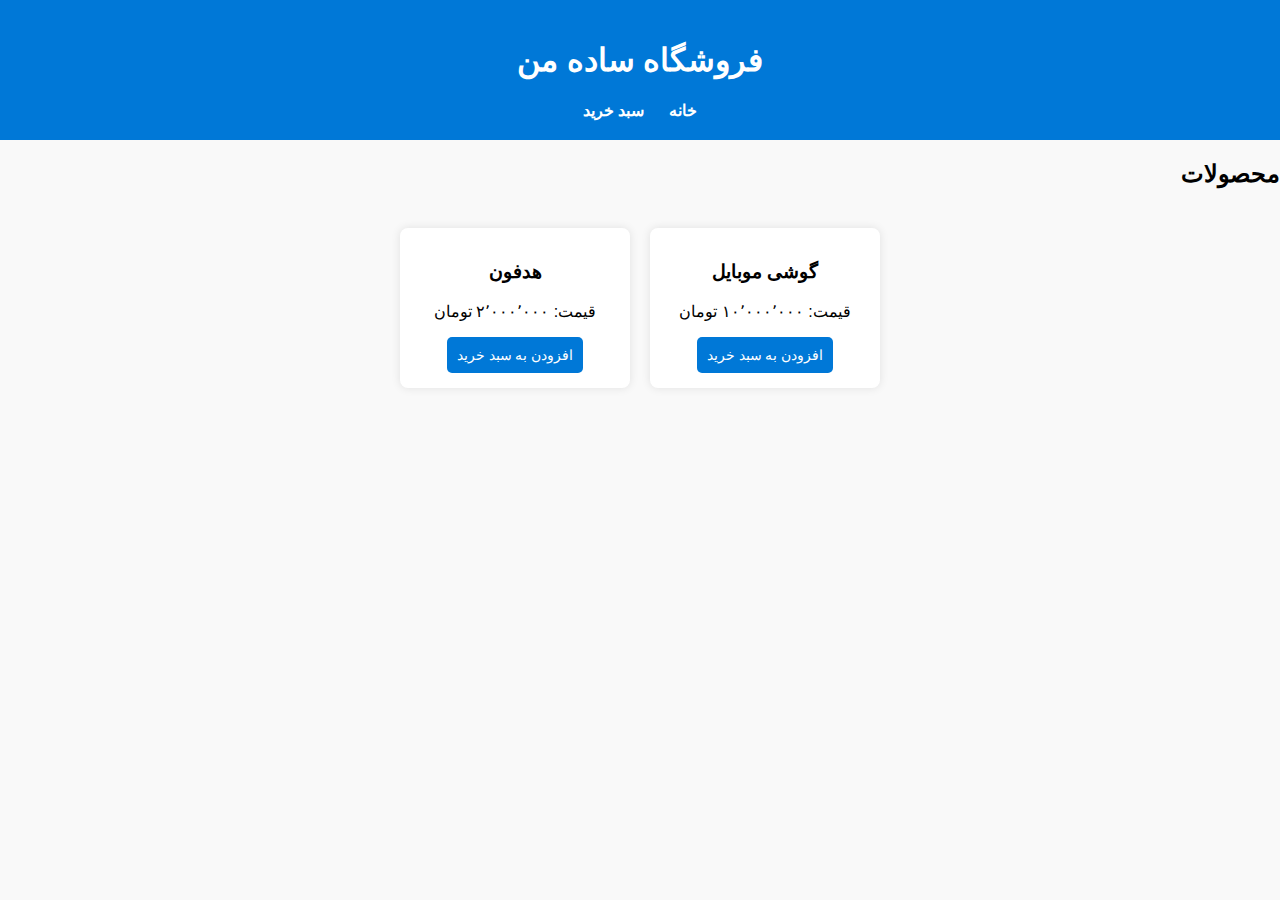
<file: index.html>
<!DOCTYPE html>
<html lang="fa">
<head>
  <meta charset="UTF-8">
  <title>فروشگاه من</title>
  <link rel="stylesheet" href="style.css">
</head>
<body>
  <header>
    <h1>فروشگاه ساده من</h1>
    <nav>
      <a href="index.html">خانه</a>
      <a href="cart.html">سبد خرید</a>
    </nav>
  </header>

  <main>
    <h2>محصولات</h2>
    <div class="products">
      <div class="product">
        <h3>گوشی موبایل</h3>
        <p>قیمت: ۱۰٬۰۰۰٬۰۰۰ تومان</p>
        <button onclick="addToCart('گوشی موبایل', 10000000)">افزودن به سبد خرید</button>
      </div>
      <div class="product">
        <h3>هدفون</h3>
        <p>قیمت: ۲٬۰۰۰٬۰۰۰ تومان</p>
        <button onclick="addToCart('هدفون', 2000000)">افزودن به سبد خرید</button>
      </div>
    </div>
  </main>

  <script src="script.js"></script>
</body>
</html>
</file>
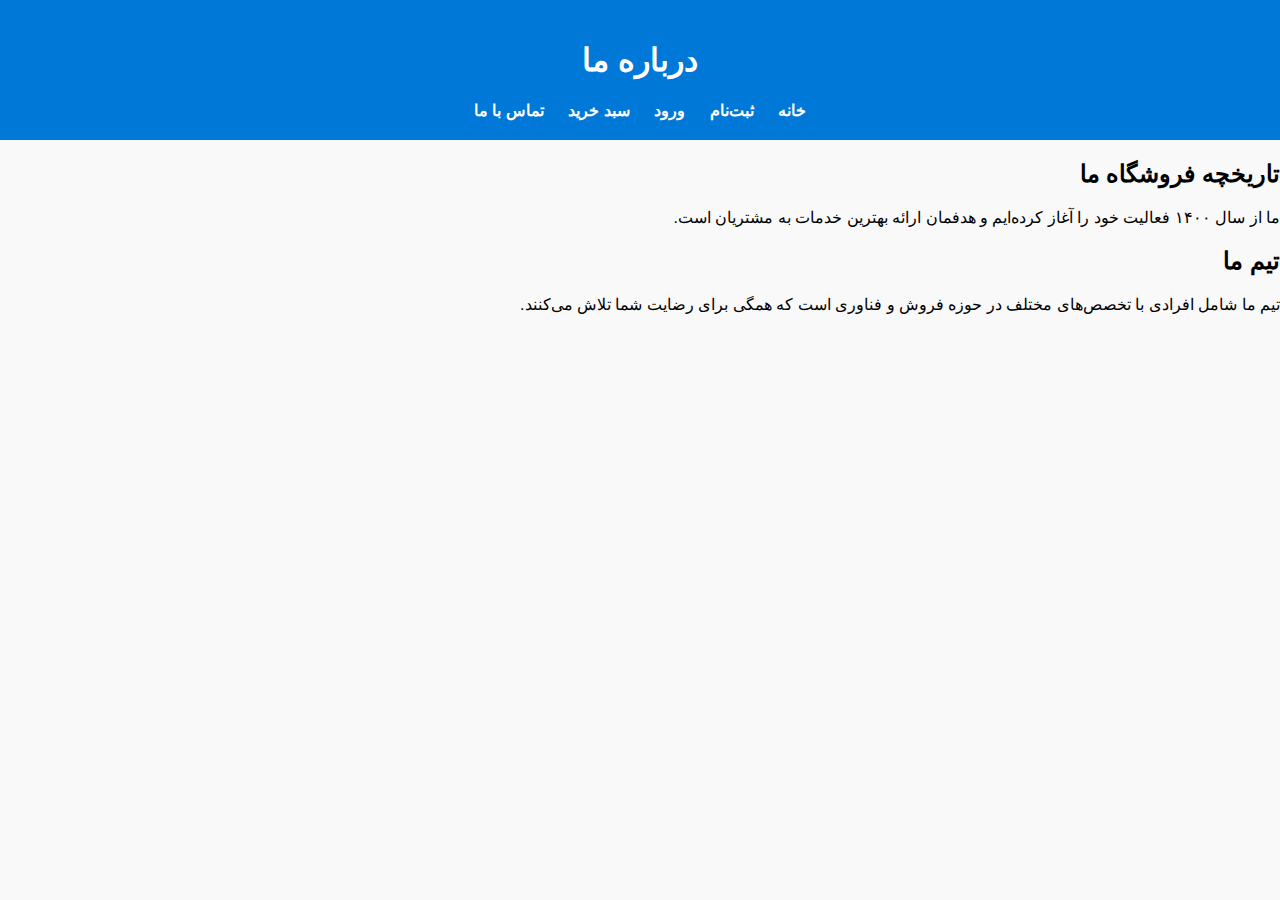
<file: about.html>
<!DOCTYPE html>
<html lang="fa">
<head>
  <meta charset="UTF-8" />
  <title>درباره ما</title>
  <link rel="stylesheet" href="style.css" />
</head>
<body>
  <header>
    <h1>درباره ما</h1>
    <nav>
      <a href="index.html">خانه</a>
      <a href="signup.html">ثبت‌نام</a>
      <a href="login.html">ورود</a>
      <a href="cart.html">سبد خرید</a>
      <a href="contact.html">تماس با ما</a>
    </nav>
  </header>

  <main>
    <h2>تاریخچه فروشگاه ما</h2>
    <p>ما از سال ۱۴۰۰ فعالیت خود را آغاز کرده‌ایم و هدفمان ارائه بهترین خدمات به مشتریان است.</p>

    <h2>تیم ما</h2>
    <p>تیم ما شامل افرادی با تخصص‌های مختلف در حوزه فروش و فناوری است که همگی برای رضایت شما تلاش می‌کنند.</p>
  </main>
</body>
</html>
</file>
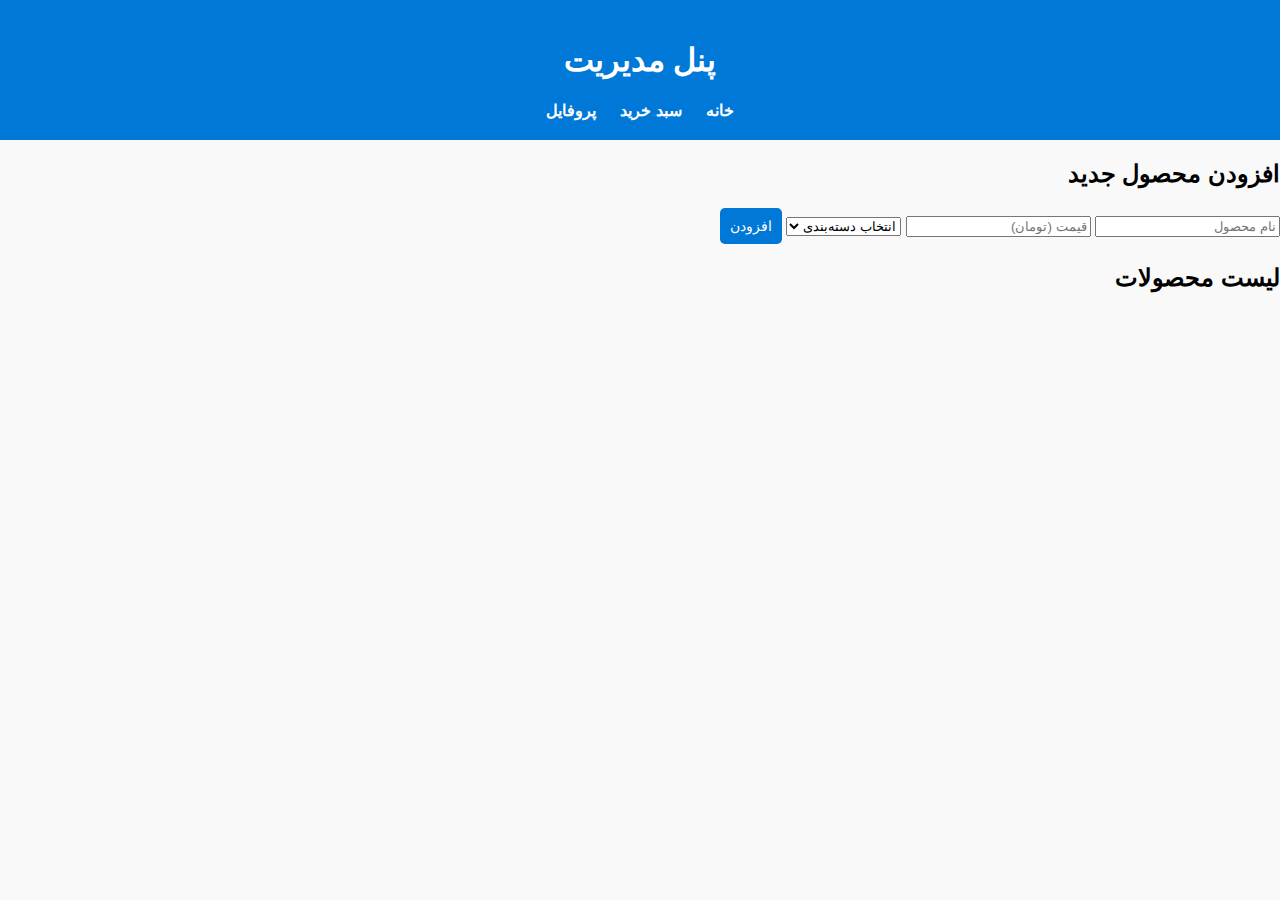
<file: admin.html>
<!DOCTYPE html>
<html lang="fa">
<head>
  <meta charset="UTF-8" />
  <title>پنل مدیریت</title>
  <link rel="stylesheet" href="style.css" />
</head>
<body>
  <header>
    <h1>پنل مدیریت</h1>
    <nav>
      <a href="index.html">خانه</a>
      <a href="cart.html">سبد خرید</a>
      <a href="profile.html">پروفایل</a>
    </nav>
  </header>

  <main>
    <h2>افزودن محصول جدید</h2>
    <form id="product-form">
      <input type="text" id="product-name" placeholder="نام محصول" required />
      <input type="number" id="product-price" placeholder="قیمت (تومان)" required />
      <select id="product-category" required>
        <option value="">انتخاب دسته‌بندی</option>
        <option value="mobile">موبایل</option>
        <option value="audio">صوتی</option>
      </select>
      <button type="submit">افزودن</button>
    </form>

    <h2>لیست محصولات</h2>
    <div id="product-list"></div>
  </main>

  <script>
    const form = document.getElementById('product-form');
    const list = document.getElementById('product-list');

    function loadProducts() {
      const products = JSON.parse(localStorage.getItem('products')) || [];
      list.innerHTML = '';
      products.forEach((product, index) => {
        const item = document.createElement('div');
        item.style.border = '1px solid #ccc';
        item.style.padding = '10px';
        item.style.margin = '10px 0';
        item.innerHTML = `
          <strong>${product.name}</strong> - ${product.price.toLocaleString()} تومان 
          (${product.category}) 
          <button onclick="deleteProduct(${index})">حذف</button>
        `;
        list.appendChild(item);
      });
    }

    function deleteProduct(index) {
      const products = JSON.parse(localStorage.getItem('products')) || [];
      products.splice(index, 1);
      localStorage.setItem('products', JSON.stringify(products));
      loadProducts();
    }

    form.addEventListener('submit', function (e) {
      e.preventDefault();
      const name = document.getElementById('product-name').value.trim();
      const price = parseInt(document.getElementById('product-price').value);
      const category = document.getElementById('product-category').value;

      if (!name || !price || !category) return;

      const products = JSON.parse(localStorage.getItem('products')) || [];
      products.push({ name, price, category });
      localStorage.setItem('products', JSON.stringify(products));

      form.reset();
      loadProducts();
    });

    loadProducts();
  </script>
</body>
</html>
</file>
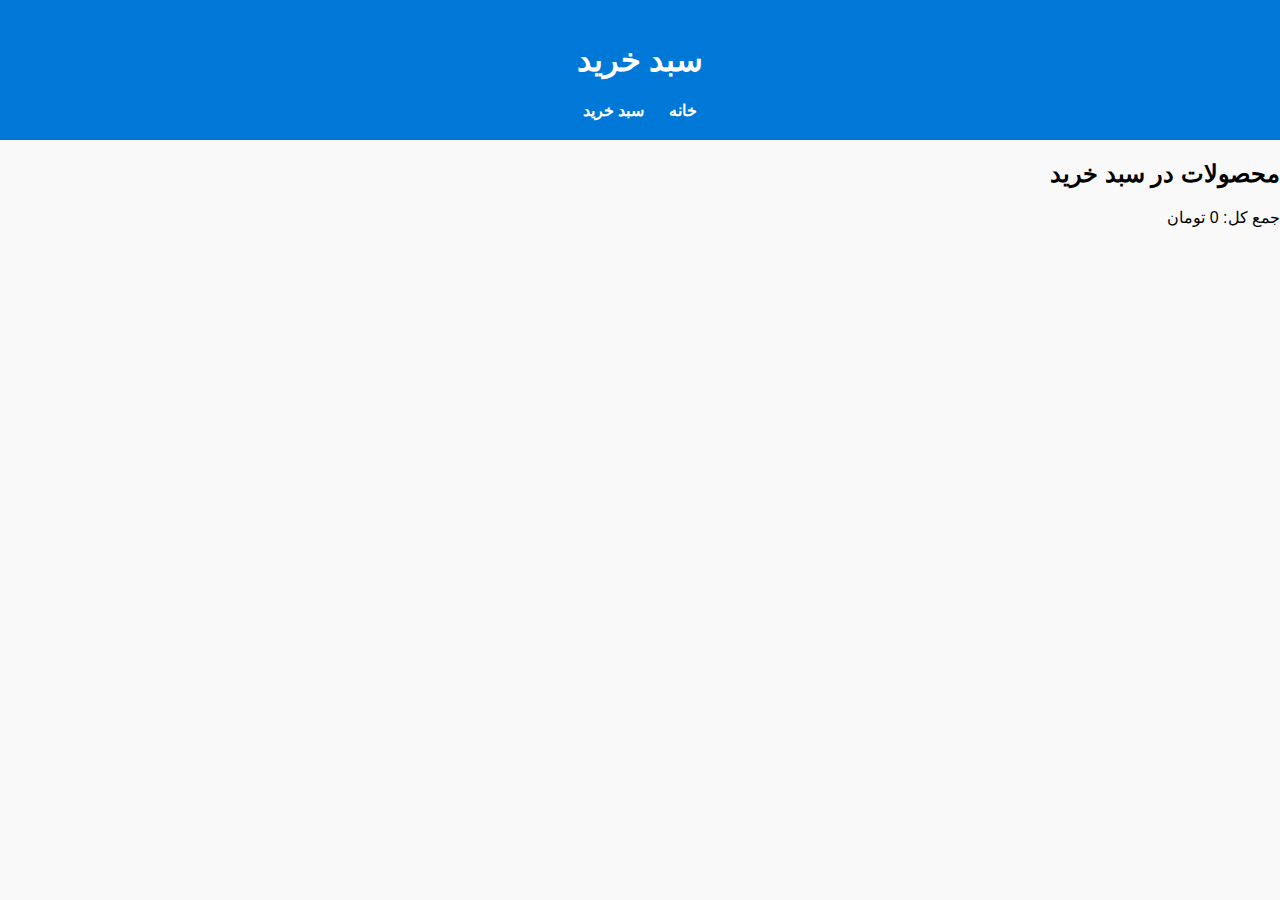
<file: cart.html>
<!DOCTYPE html>
<html lang="fa">
<head>
  <meta charset="UTF-8">
  <title>سبد خرید</title>
  <link rel="stylesheet" href="style.css">
</head>
<body>
  <header>
    <h1>سبد خرید</h1>
    <nav>
      <a href="index.html">خانه</a>
      <a href="cart.html">سبد خرید</a>
    </nav>
  </header>

  <main>
    <h2>محصولات در سبد خرید</h2>
    <ul id="cart-list"></ul>
    <p id="total"></p>
  </main>

  <script>
    const cart = JSON.parse(localStorage.getItem('cart')) || [];
    const cartList = document.getElementById('cart-list');
    const totalEl = document.getElementById('total');
    let total = 0;

    cart.forEach(item => {
      const li = document.createElement('li');
      li.textContent = `${item.name} - ${item.price.toLocaleString()} تومان`;
      cartList.appendChild(li);
      total += item.price;
    });

    totalEl.textContent = `جمع کل: ${total.toLocaleString()} تومان`;
  </script>
</body>
</html>
</file>
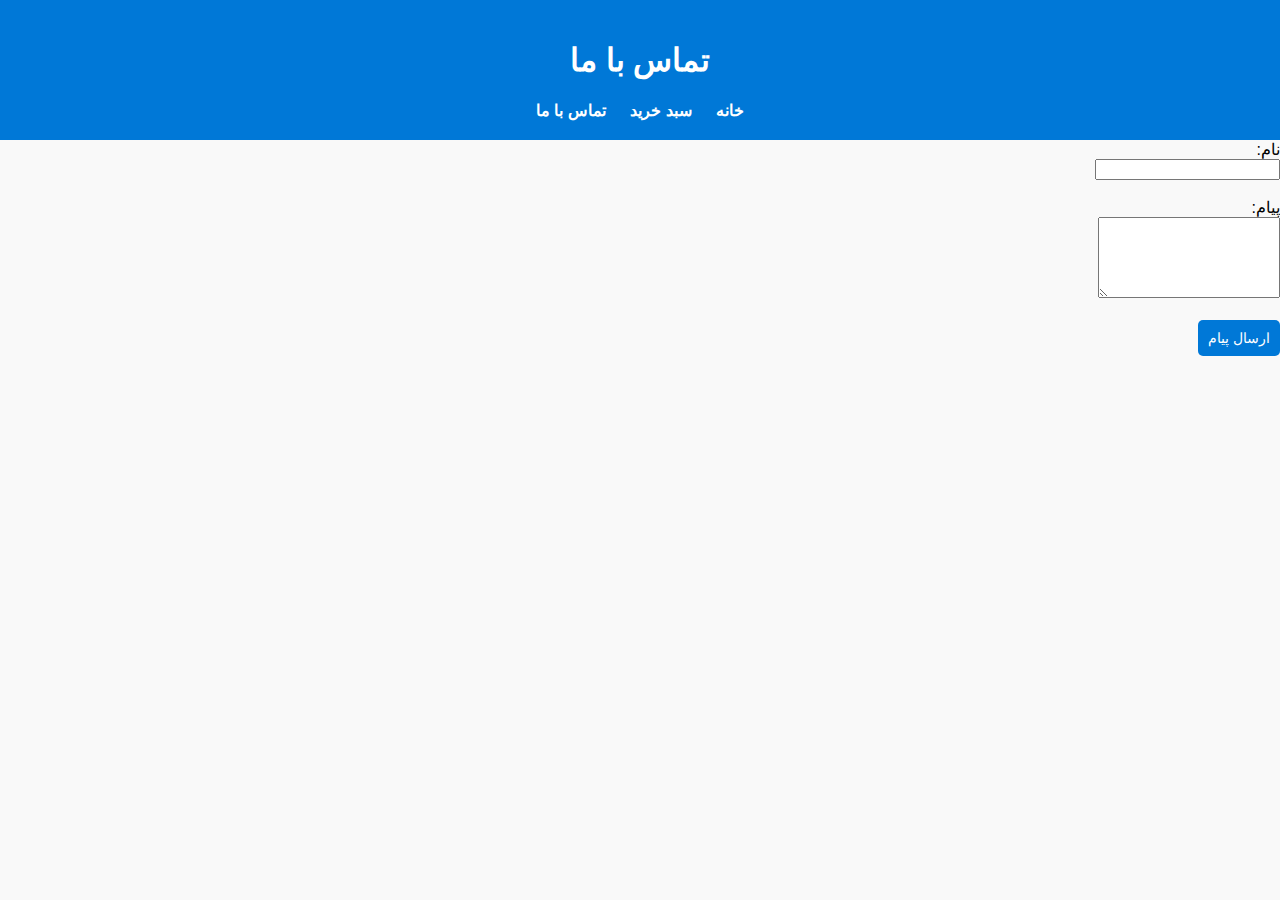
<file: contact.html>
<!DOCTYPE html>
<html lang="fa">
<head>
  <meta charset="UTF-8">
  <title>تماس با ما</title>
  <link rel="stylesheet" href="style.css">
</head>
<body>
  <header>
    <h1>تماس با ما</h1>
    <nav>
      <a href="index.html">خانه</a>
      <a href="cart.html">سبد خرید</a>
      <a href="contact.html">تماس با ما</a>
    </nav>
  </header>

  <main>
    <form id="contact-form">
      <label for="name">نام:</label><br>
      <input type="text" id="name" name="name" required><br><br>

      <label for="message">پیام:</label><br>
      <textarea id="message" name="message" rows="5" required></textarea><br><br>

      <button type="submit">ارسال پیام</button>
    </form>

    <p id="response-message" style="margin-top: 20px;"></p>
  </main>

  <script>
    const form = document.getElementById('contact-form');
    const response = document.getElementById('response-message');
</file>
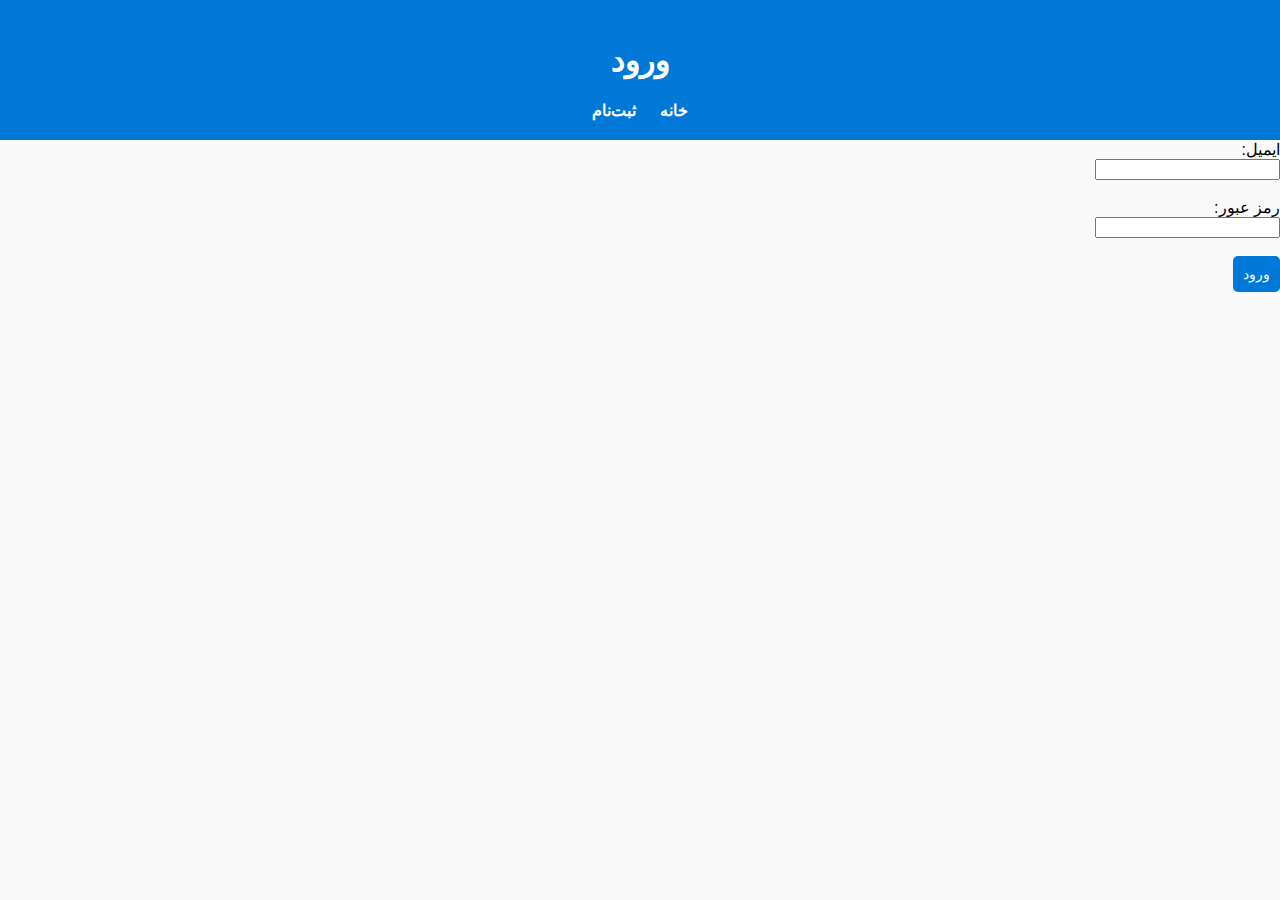
<file: login.html>
<!DOCTYPE html>
<html lang="fa">
<head>
  <meta charset="UTF-8" />
  <title>ورود</title>
  <link rel="stylesheet" href="style.css" />
</head>
<body>
  <header>
    <h1>ورود</h1>
    <nav>
      <a href="index.html">خانه</a>
      <a href="signup.html">ثبت‌نام</a>
    </nav>
  </header>

  <main>
    <form id="login-form">
      <label for="email">ایمیل:</label><br />
      <input type="email" id="email" name="email" required /><br /><br />

      <label for="password">رمز عبور:</label><br />
      <input type="password" id="password" name="password" required /><br /><br />

      <button type="submit">ورود</button>
    </form>
    <p id="message" style="margin-top: 20px;"></p>
  </main>

  <script>
    const form = document.getElementById('login-form');
    const message = document.getElementById('message');

    form.addEventListener('submit', function (e) {
      e.preventDefault();
      const email = form.email.value.trim();
      const password = form.password.value;

      let users = JSON.parse(localStorage.getItem('users')) || [];
      const user = users.find(user => user.email === email && user.password === password);

      if (user) {
        message.style.color = 'green';
        message.textContent = 'ورود موفقیت‌آمیز بود. خوش آمدید، ' + user.username + '!';
        form.reset();
      } else {
        message.style.color = 'red';
        message.textContent = 'ایمیل یا رمز عبور اشتباه است.';
      }
    });
  </script>
</body>
</html>
</file>
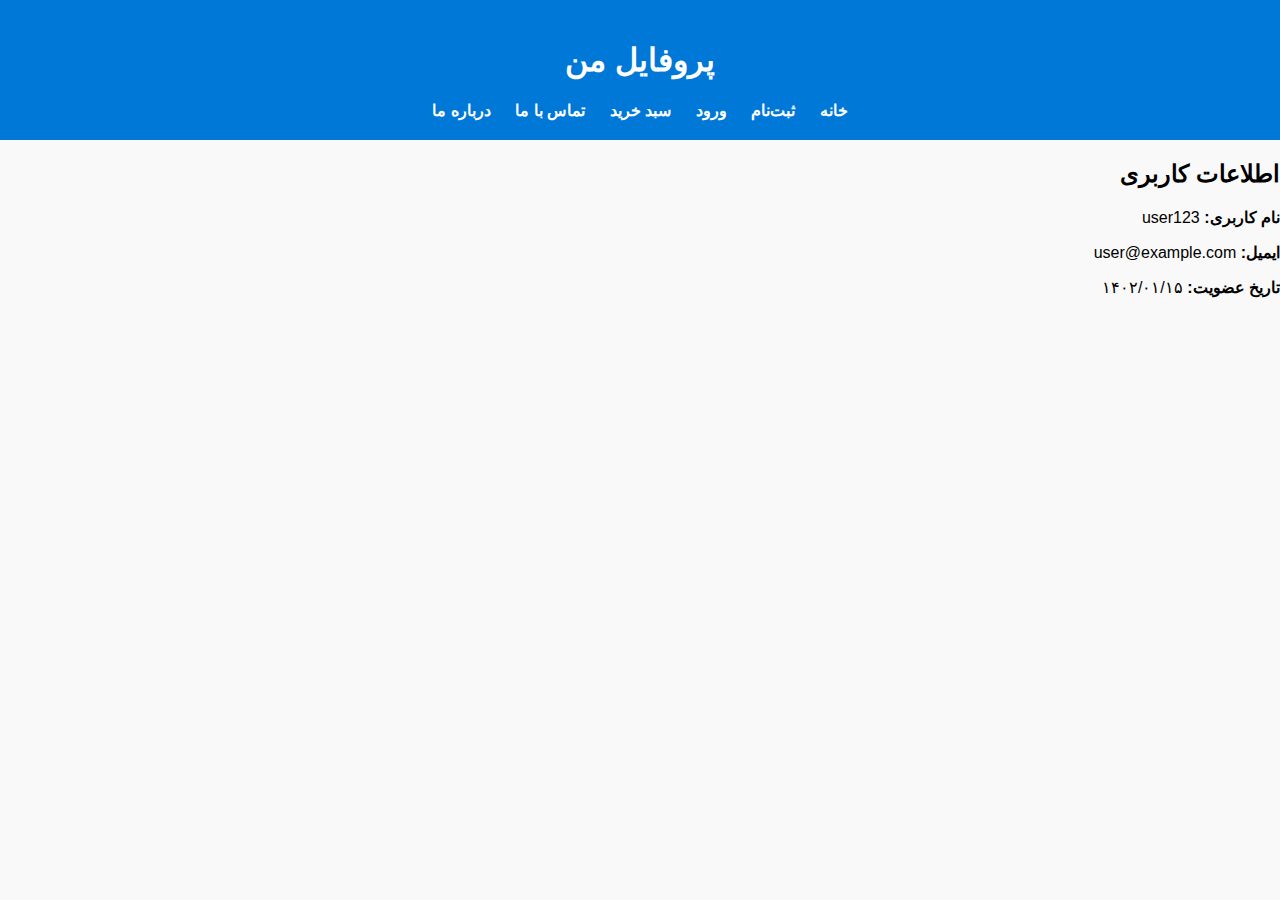
<file: profile.html>
<!DOCTYPE html>
<html lang="fa">
<head>
  <meta charset="UTF-8" />
  <title>پروفایل من</title>
  <link rel="stylesheet" href="style.css" />
</head>
<body>
  <header>
    <h1>پروفایل من</h1>
    <nav>
      <a href="index.html">خانه</a>
      <a href="signup.html">ثبت‌نام</a>
      <a href="login.html">ورود</a>
      <a href="cart.html">سبد خرید</a>
      <a href="contact.html">تماس با ما</a>
      <a href="about.html">درباره ما</a>
    </nav>
  </header>

  <main>
    <h2>اطلاعات کاربری</h2>
    <p><strong>نام کاربری:</strong> user123</p>
    <p><strong>ایمیل:</strong> user@example.com</p>
    <p><strong>تاریخ عضویت:</strong> ۱۴۰۲/۰۱/۱۵</p>
  </main>
</body>
</html>
</file>
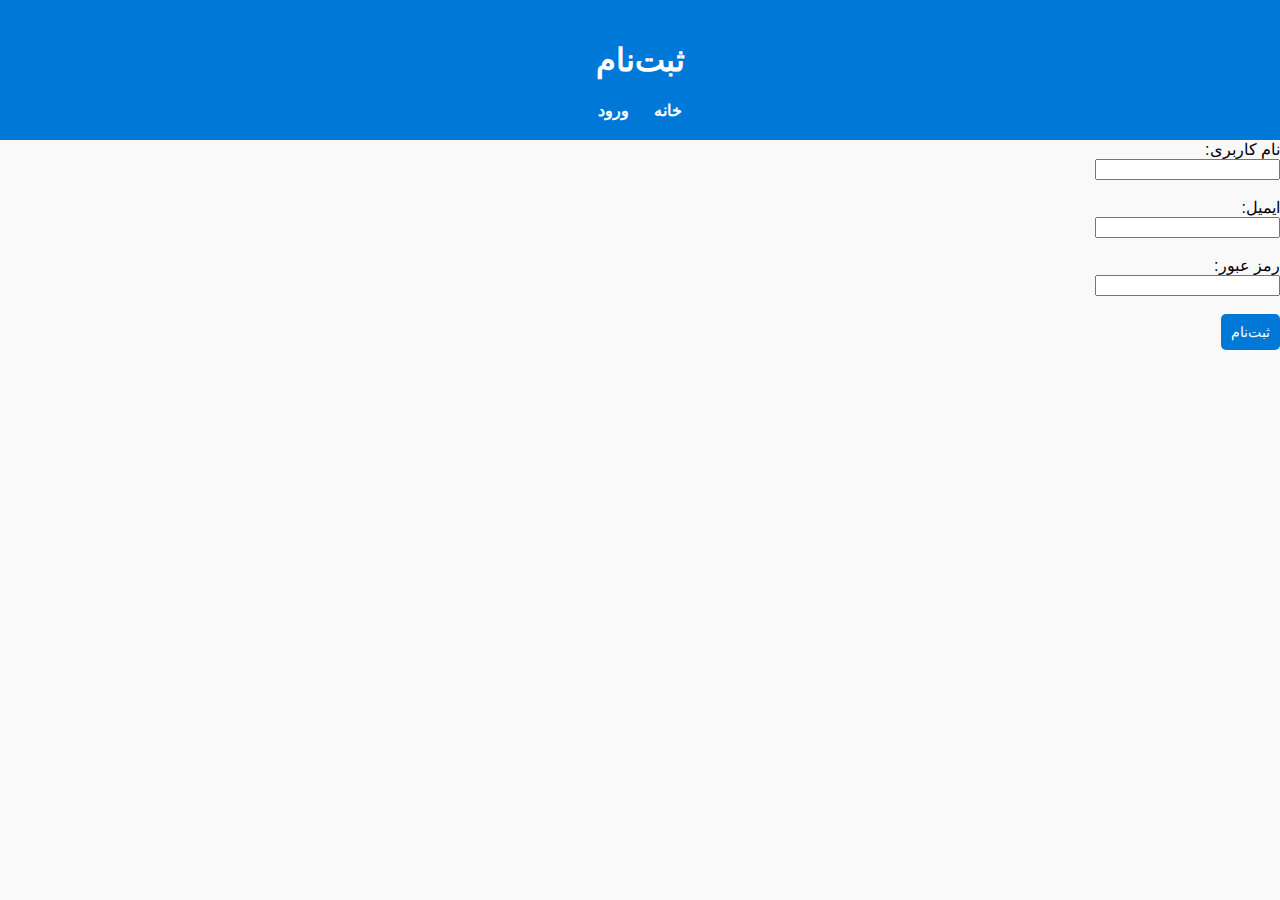
<file: signup.html>
<!DOCTYPE html>
<html lang="fa">
<head>
  <meta charset="UTF-8" />
  <title>ثبت‌نام</title>
  <link rel="stylesheet" href="style.css" />
</head>
<body>
  <header>
    <h1>ثبت‌نام</h1>
    <nav>
      <a href="index.html">خانه</a>
      <a href="login.html">ورود</a>
    </nav>
  </header>

  <main>
    <form id="signup-form">
      <label for="username">نام کاربری:</label><br />
      <input type="text" id="username" name="username" required /><br /><br />

      <label for="email">ایمیل:</label><br />
      <input type="email" id="email" name="email" required /><br /><br />

      <label for="password">رمز عبور:</label><br />
      <input type="password" id="password" name="password" required /><br /><br />

      <button type="submit">ثبت‌نام</button>
    </form>
    <p id="message" style="margin-top: 20px;"></p>
  </main>

  <script>
    const form = document.getElementById('signup-form');
    const message = document.getElementById('message');

    form.addEventListener('submit', function (e) {
      e.preventDefault();
      const username = form.username.value.trim();
      const email = form.email.value.trim();
      const password = form.password.value;

      let users = JSON.parse(localStorage.getItem('users')) || [];

      if (users.some(user => user.email === email)) {
        message.style.color = 'red';
        message.textContent = 'این ایمیل قبلا ثبت شده است.';
        return;
      }

      users.push({ username, email, password });
      localStorage.setItem('users', JSON.stringify(users));

      message.style.color = 'green';
      message.textContent = 'ثبت‌نام با موفقیت انجام شد! حالا می‌توانید وارد شوید.';
      form.reset();
    });
  </script>
</body>
</html>
</file>
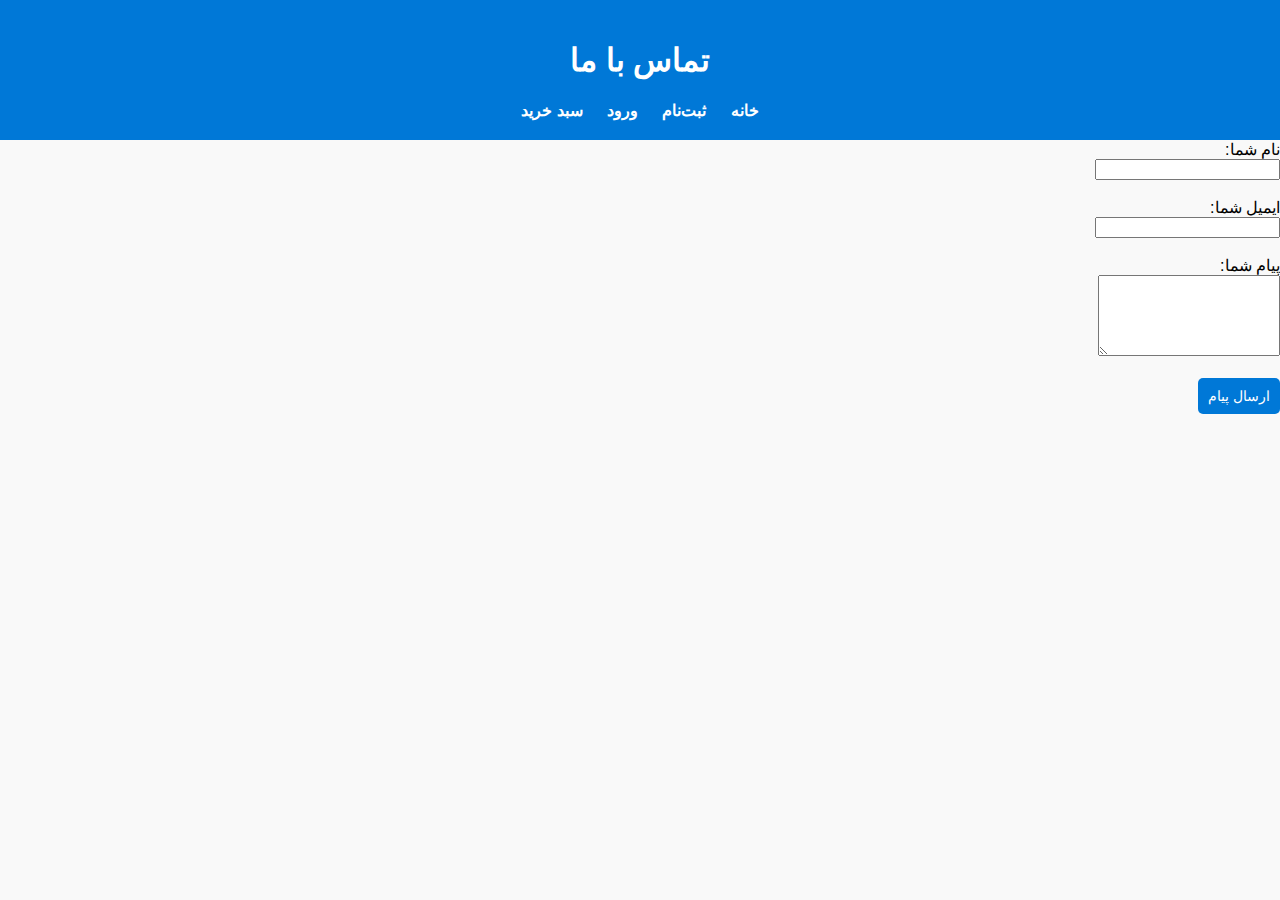
<file: تماس.html>
<!DOCTYPE html>
<html lang="fa">
<head>
  <meta charset="UTF-8" />
  <title>تماس با ما</title>
  <link rel="stylesheet" href="style.css" />
</head>
<body>
  <header>
    <h1>تماس با ما</h1>
    <nav>
      <a href="index.html">خانه</a>
      <a href="signup.html">ثبت‌نام</a>
      <a href="login.html">ورود</a>
      <a href="cart.html">سبد خرید</a>
    </nav>
  </header>

  <main>
    <form id="contact-form">
      <label for="name">نام شما:</label><br />
      <input type="text" id="name" name="name" required /><br /><br />

      <label for="email">ایمیل شما:</label><br />
      <input type="email" id="email" name="email" required /><br /><br />

      <label for="message">پیام شما:</label><br />
      <textarea id="message" name="message" rows="5" required></textarea><br /><br />

      <button type="submit">ارسال پیام</button>
    </form>
    <p id="response-message" style="margin-top: 20px;"></p>
  </main>

  <script>
    const form = document.getElementById('contact-form');
    const responseMessage = document.getElementById('response-message');

    form.addEventListener('submit', function (e) {
      e.preventDefault();

      // اینجا می‌تونیم پیام رو ذخیره یا به سرور بفرستیم؛ فعلاً فقط پیام موفقیت نمایش می‌دیم
      responseMessage.style.color = 'green';
      responseMessage.textContent = 'پیام شما با موفقیت ارسال شد!';

      form.reset();
    });
  </script>
</body>
</html>
</file>
<file: style.css>
body {
  font-family: Tahoma, sans-serif;
  background-color: #f9f9f9;
  margin: 0;
  padding: 0;
  direction: rtl;
}

header {
  background-color: #0078d7;
  color: white;
  padding: 20px;
  text-align: center;
}

nav a {
  color: white;
  margin: 0 10px;
  text-decoration: none;
  font-weight: bold;
}

nav a:hover {
  text-decoration: underline;
}

.products {
  display: flex;
  justify-content: center;
  gap: 20px;
  padding: 20px;
}

.product {
  background-color: white;
  padding: 15px;
  border-radius: 8px;
  box-shadow: 0 0 10px rgba(0,0,0,0.1);
  width: 200px;
  text-align: center;
}

button {
  background-color: #0078d7;
  color: white;
  border: none;
  padding: 10px;
  border-radius: 5px;
  cursor: pointer;
  font-size: 14px;
}

button:hover {
  background-color: #005fa3;
}
</file>
